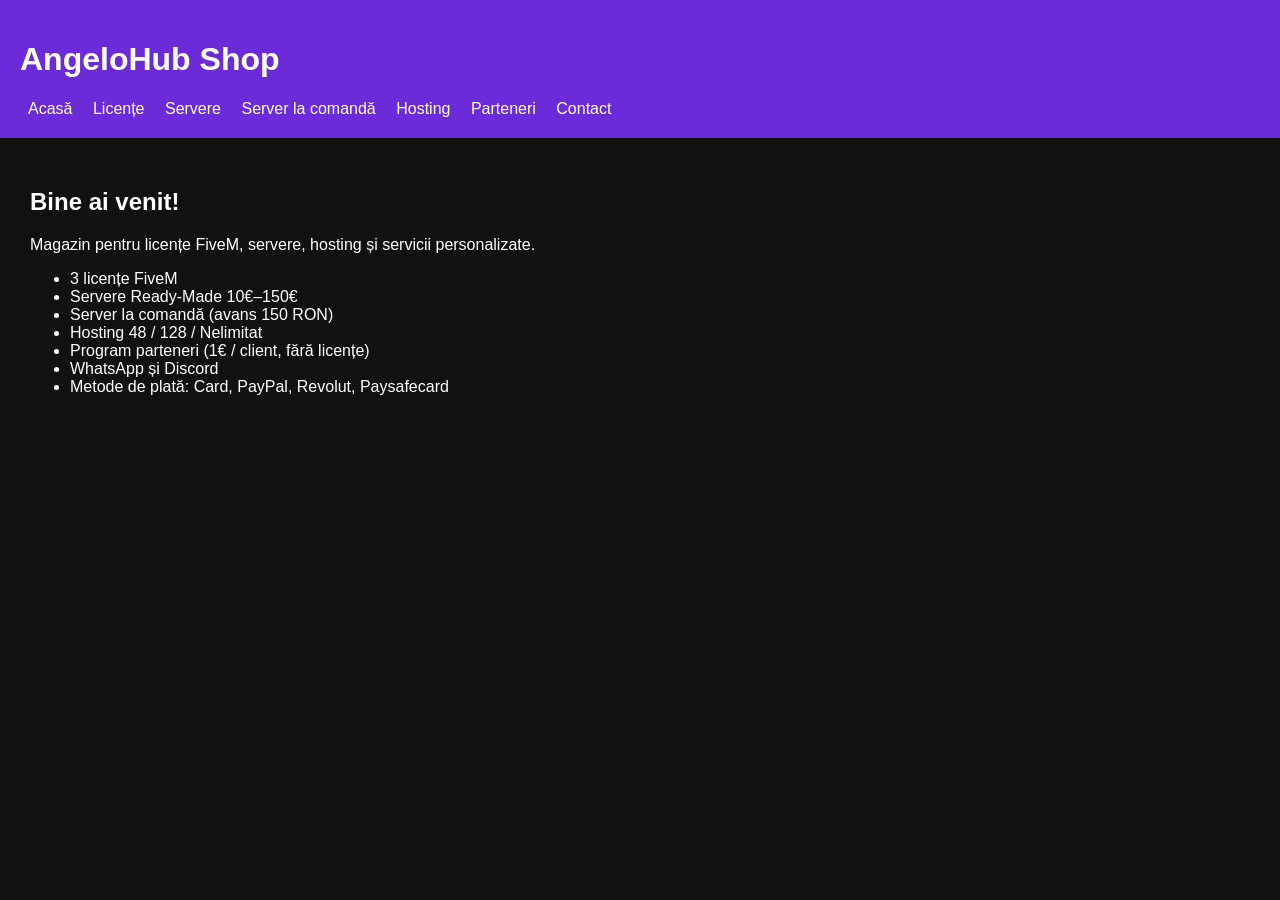
<file: index.html>
<!DOCTYPE html><html lang='ro'><head><meta charset='UTF-8'><meta name='viewport' content='width=device-width,initial-scale=1'>
<title>AngeloHub Shop</title><link rel='stylesheet' href='style.css'></head><body>
<header><h1>AngeloHub Shop</h1><nav>
<a href='#'>Acasă</a> <a href='pages/licenses.html'>Licențe</a>
<a href='pages/servers.html'>Servere</a>
<a href='pages/custom.html'>Server la comandă</a>
<a href='pages/hosting.html'>Hosting</a>
<a href='pages/partners.html'>Parteneri</a>
<a href='pages/contact.html'>Contact</a>
</nav></header>
<main><h2>Bine ai venit!</h2>
<p>Magazin pentru licențe FiveM, servere, hosting și servicii personalizate.</p>
<ul>
<li>3 licențe FiveM</li>
<li>Servere Ready-Made 10€–150€</li>
<li>Server la comandă (avans 150 RON)</li>
<li>Hosting 48 / 128 / Nelimitat</li>
<li>Program parteneri (1€ / client, fără licențe)</li>
<li>WhatsApp și Discord</li>
<li>Metode de plată: Card, PayPal, Revolut, Paysafecard</li>
</ul></main></body></html>
</file>
<file: style.css>
body{font-family:Arial;background:#111;color:#fff;margin:0}header{background:#6c2bd9;padding:20px}nav a{color:#fff;margin:8px;text-decoration:none}main{padding:30px}
</file>
